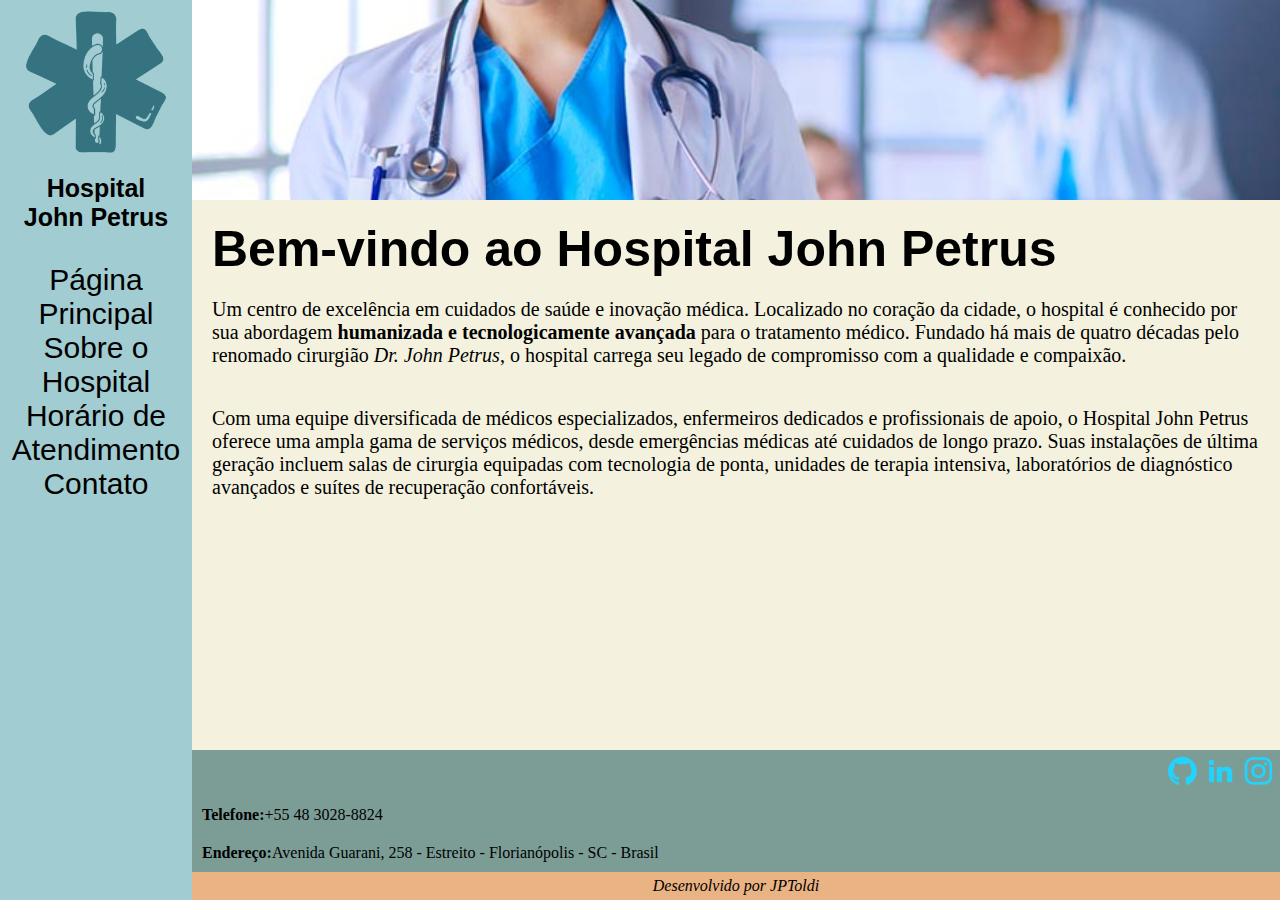
<file: index.html>
<!DOCTYPE html>
<html lang="pt-br">
<head>
    <meta charset="UTF-8">
    <meta http-equiv="X-UA-Compatible" content="IE=edge">
    <meta name="viewport" content="width=device-width, initial-scale=1.0">
    <title>Home - Hospital John Petrus</title>
    <link rel="stylesheet" href="base.css">
</head>
<body>

    <div class="wrapper">

        <div class="menu">
            <!-- Aqui vai o seu menu -->
            <img class="logo" src="./content/logo-hospital.png" alt="Logo do Hospital John Petrus">
            
            <h2 class="nome-hospital">Hospital <br> John Petrus</h2>

            <nav class="nav">
            <ul class="lista-nav">
                <li class="item-nav"><a href="index.html" class="link-nav">Página Principal</a></li>
                <li class="item-nav"><a href="sobre.html" class="link-nav">Sobre o Hospital</a></li>
                <li class="item-nav"><a href="horario.html" class="link-nav">Horário de Atendimento</a></li>
                <li class="item-nav"><a href="contato.html" class="link-nav">Contato</a></li>
            </ul>
        </nav>
        </div>

        <div class="main">
            <div class="header-index">
            </div>
    
            <div class="content">
                <h1 class="bem-vindo">Bem-vindo ao Hospital John Petrus</h1>
                <p class="texto-home">Um centro de excelência em cuidados de saúde e inovação médica. Localizado no coração da cidade, o hospital é conhecido por sua abordagem <strong>humanizada e tecnologicamente avançada</strong> para o tratamento médico. Fundado há mais de quatro décadas pelo renomado cirurgião <i>Dr. John Petrus</i>, o hospital carrega seu legado de compromisso com a qualidade e compaixão.</p>

                <p class="texto-home">Com uma equipe diversificada de médicos especializados, enfermeiros dedicados e profissionais de apoio, o Hospital John Petrus oferece uma ampla gama de serviços médicos, desde emergências médicas até cuidados de longo prazo. Suas instalações de última geração incluem salas de cirurgia equipadas com tecnologia de ponta, unidades de terapia intensiva, laboratórios de diagnóstico avançados e suítes de recuperação confortáveis.</p>


            </div>
    
            <div class="footer">

                <div class="redes-sociais">
                    <a class="links-redes-sociais" href="https://github.com/jptoldi" target="_blank">
                        <img src="./content/github.png" alt="Ícone GitHub" ></a>
    
                    <a class="links-redes-sociais" href="https://www.linkedin.com/in/jptoldi/" target="_blank">
                        <img src="./content/linkedin.png" alt="Ícone LinkedIn" ></a>    
    
                    <a class="links-redes-sociais" href="https://instagram.com/jptoldi" target="_blank">
                        <img src="./content/instagram.png" alt="Ícone Instagram"></a>
                </div>

                <div class="contato">

                    <p class="lista-contato"><strong>Telefone: </strong>+55 48 3028-8824</p>
                    <p class="lista-contato"><strong>Endereço: </strong>Avenida Guarani, 258 - Estreito - Florianópolis - SC - Brasil</p>

                </div>
                <div class="dev">
                    <p class="texto-dev"><i>Desenvolvido por JPToldi</i></p>
                </div>
            </div>
        </div>
    </div>
</body>
</html>
</file>
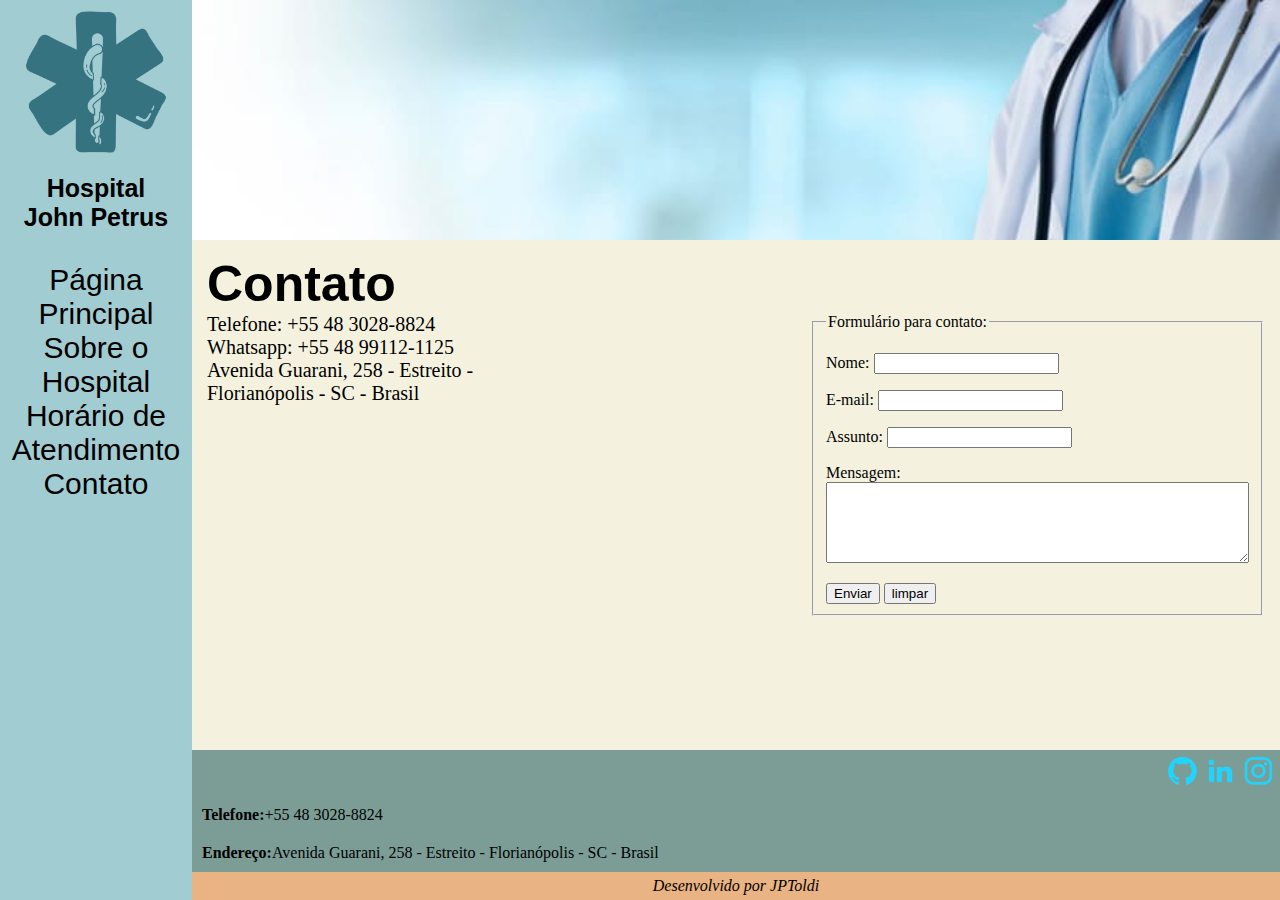
<file: contato.html>
<!DOCTYPE html>
<html lang="pt-br">
<head>
    <meta charset="UTF-8">
    <meta http-equiv="X-UA-Compatible" content="IE=edge">
    <meta name="viewport" content="width=device-width, initial-scale=1.0">
    <title>Home - Hospital John Petrus</title>
    <link rel="stylesheet" href="base.css">
</head>
<body>

    <div class="wrapper">

        <div class="menu">
            <!-- Aqui vai o seu menu -->
            <img class="logo" src="./content/logo-hospital.png" alt="Logo do Hospital John Petrus">
            
            <h2 class="nome-hospital">Hospital <br> John Petrus</h2>

            <nav class="nav">
            <ul class="lista-nav">
                <li class="item-nav"><a href="index.html" class="link-nav">Página Principal</a></li>
                <li class="item-nav"><a href="sobre.html" class="link-nav">Sobre o Hospital</a></li>
                <li class="item-nav"><a href="horario.html" class="link-nav">Horário de Atendimento</a></li>
                <li class="item-nav"><a href="contato.html" class="link-nav">Contato</a></li>
            </ul>
        </nav>
        </div>

        <div class="main">
            <div class="header-contato">
            </div>
    
            <div class="content-contato">
                <h1 class="bem-vindo">Contato</h1>
                <div class="ajuste-contato">
                    <p class="texto-contato">Telefone: +55 48 3028-8824<br>Whatsapp: +55 48 99112-1125<br>Avenida Guarani, 258 - Estreito - Florianópolis - SC - Brasil</p>
                    
                    <iframe src="https://www.google.com/maps/embed?pb=!1m18!1m12!1m3!1d7711.907096096452!2d-48.51564133711475!3d-27.59585267534987!2m3!1f0!2f0!3f0!3m2!1i1024!2i768!4f13.1!3m3!1m2!1s0x9527385563cc1905%3A0x6f9ba5a2f2c75977!2sHospital%20Universit%C3%A1rio%20Polydoro%20Ernani%20de%20S%C3%A3o%20Thiago!5e0!3m2!1spt-BR!2sbr!4v1692128683842!5m2!1spt-BR!2sbr" width="400" height="300" style="border:0;" allowfullscreen="" loading="lazy" referrerpolicy="no-referrer-when-downgrade"></iframe>
                    
                    <form class="formulario">
                        <fieldset>
                            <legend>Formulário para contato:</legend>
                            <p>
                            <label for="name">Nome: </label>
                            <input type="text" name="name">
                        </p>
                        <p>
                            <label for="email">E-mail: </label>
                            <input type="email" name="email">
                        </p>
                        <p>
                            <label for="assunto">Assunto: </label>
                            <input type="text" name="assunto">
                        </p>
                        <p>
                            <label for="mensagem">Mensagem: </label>
                            <textarea name="mensagem" rows="5" cols="50"></textarea>
                        </p>
                        <input type="submit" name="enviar" value="Enviar">
                        <input type="reset" name="limpar" value="limpar">
                        </fieldset>
                      </form>

                </div>

            </div>
    
            <div class="footer">

                <div class="redes-sociais">
                    <a class="links-redes-sociais" href="https://github.com/jptoldi" target="_blank">
                        <img src="./content/github.png" alt="Ícone GitHub" ></a>
    
                    <a class="links-redes-sociais" href="https://www.linkedin.com/in/jptoldi/" target="_blank">
                        <img src="./content/linkedin.png" alt="Ícone LinkedIn" ></a>    
    
                    <a class="links-redes-sociais" href="https://instagram.com/jptoldi" target="_blank">
                        <img src="./content/instagram.png" alt="Ícone Instagram"></a>
                </div>

                <div class="contato">

                    <p class="lista-contato"><strong>Telefone: </strong>+55 48 3028-8824</p>
                    <p class="lista-contato"><strong>Endereço: </strong>Avenida Guarani, 258 - Estreito - Florianópolis - SC - Brasil</p>

                </div>
                <div class="dev">
                    <p class="texto-dev"><i>Desenvolvido por JPToldi</i></p>
                </div>
            </div>
        </div>
    </div>
</body>
</html>
</file>
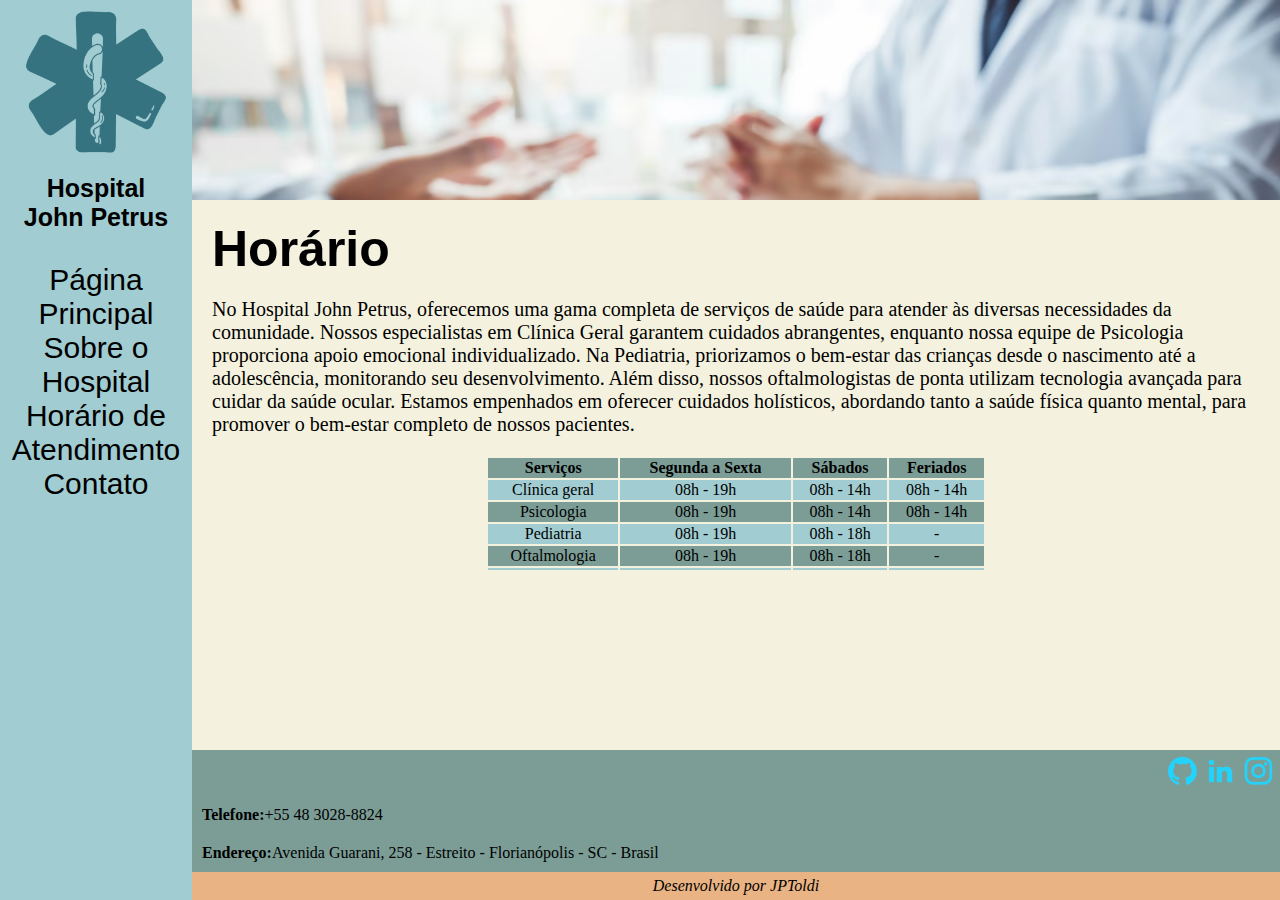
<file: horario.html>
<!DOCTYPE html>
<html lang="pt-br">
<head>
    <meta charset="UTF-8">
    <meta http-equiv="X-UA-Compatible" content="IE=edge">
    <meta name="viewport" content="width=device-width, initial-scale=1.0">
    <title>Home - Hospital John Petrus</title>
    <link rel="stylesheet" href="base.css">
</head>
<body>

    <div class="wrapper">

        <div class="menu">
            <img class="logo" src="./content/logo-hospital.png" alt="Logo do Hospital John Petrus">
            
            <h2 class="nome-hospital">Hospital <br> John Petrus</h2>

            <nav class="nav">
            <ul class="lista-nav">
                <li class="item-nav"><a href="index.html" class="link-nav">Página Principal</a></li>
                <li class="item-nav"><a href="sobre.html" class="link-nav">Sobre o Hospital</a></li>
                <li class="item-nav"><a href="horario.html" class="link-nav">Horário de Atendimento</a></li>
                <li class="item-nav"><a href="contato.html" class="link-nav">Contato</a></li>
            </ul>
        </nav>
        </div>

        <div class="main">
            <div class="header-horario">
            </div>
    
            <div class="content-horario">
                <h1 class="bem-vindo">Horário</h1>
                <p class="texto-home">No Hospital John Petrus, oferecemos uma gama completa de serviços de saúde para atender às diversas necessidades da comunidade. Nossos especialistas em Clínica Geral garantem cuidados abrangentes, enquanto nossa equipe de Psicologia proporciona apoio emocional individualizado. Na Pediatria, priorizamos o bem-estar das crianças desde o nascimento até a adolescência, monitorando seu desenvolvimento. Além disso, nossos oftalmologistas de ponta utilizam tecnologia avançada para cuidar da saúde ocular. Estamos empenhados em oferecer cuidados holísticos, abordando tanto a saúde física quanto mental, para promover o bem-estar completo de nossos pacientes.</p>
            
                <table class="tabela">
                    <tr class="tabela-linha">
                        <th class="tabela-cabecalho">Serviços</th>
                        <th class="tabela-cabecalho">Segunda a Sexta</th>
                        <th class="tabela-cabecalho">Sábados</th>
                        <th class="tabela-cabecalho">Feriados</th>
                    </tr>
                    <tr class="tabela-linha">
                        <td class="tabela-celula">Clínica geral</td>
                        <td class="tabela-celula">08h - 19h</td>
                        <td class="tabela-celula">08h - 14h</td>
                        <td class="tabela-celula">08h - 14h</td>
                    </tr>
                    <tr class="tabela-linha">
                        <td class="tabela-celula">Psicologia</td>
                        <td class="tabela-celula">08h - 19h</td>
                        <td class="tabela-celula">08h - 14h</td>
                        <td class="tabela-celula">08h - 14h</td>
                    </tr>
                    <tr class="tabela-linha">
                        <td class="tabela-celula">Pediatria</td>
                        <td class="tabela-celula">08h - 19h</td>
                        <td class="tabela-celula">08h - 18h</td>
                        <td class="tabela-celula">-</td>
                    </tr>
                    <tr class="tabela-linha">
                        <td class="tabela-celula">Oftalmologia</td>
                        <td class="tabela-celula">08h - 19h</td>
                        <td class="tabela-celula">08h - 18h</td>
                        <td class="tabela-celula">-</td>
                    </tr>
                    <tr class="tabela-linha">
                        <td class="tabela-celula"></td>
                        <td class="tabela-celula"></td>
                        <td class="tabela-celula"></td>
                        <td class="tabela-celula"></td>
                    </tr>


                </table>
            
            </div>
    
            <div class="footer">

                <div class="redes-sociais">
                    <a class="links-redes-sociais" href="https://github.com/jptoldi" target="_blank">
                        <img src="./content/github.png" alt="Ícone GitHub" ></a>
    
                    <a class="links-redes-sociais" href="https://www.linkedin.com/in/jptoldi/" target="_blank">
                        <img src="./content/linkedin.png" alt="Ícone LinkedIn" ></a>    
    
                    <a class="links-redes-sociais" href="https://instagram.com/jptoldi" target="_blank">
                        <img src="./content/instagram.png" alt="Ícone Instagram"></a>
                </div>

                <div class="contato">

                    <p class="lista-contato"><strong>Telefone: </strong>+55 48 3028-8824</p>
                    <p class="lista-contato"><strong>Endereço: </strong>Avenida Guarani, 258 - Estreito - Florianópolis - SC - Brasil</p>

                </div>
                <div class="dev">
                    <p class="texto-dev"><i>Desenvolvido por JPToldi</i></p>
                </div>
            </div>
        </div>
    </div>
</body>
</html>
</file>
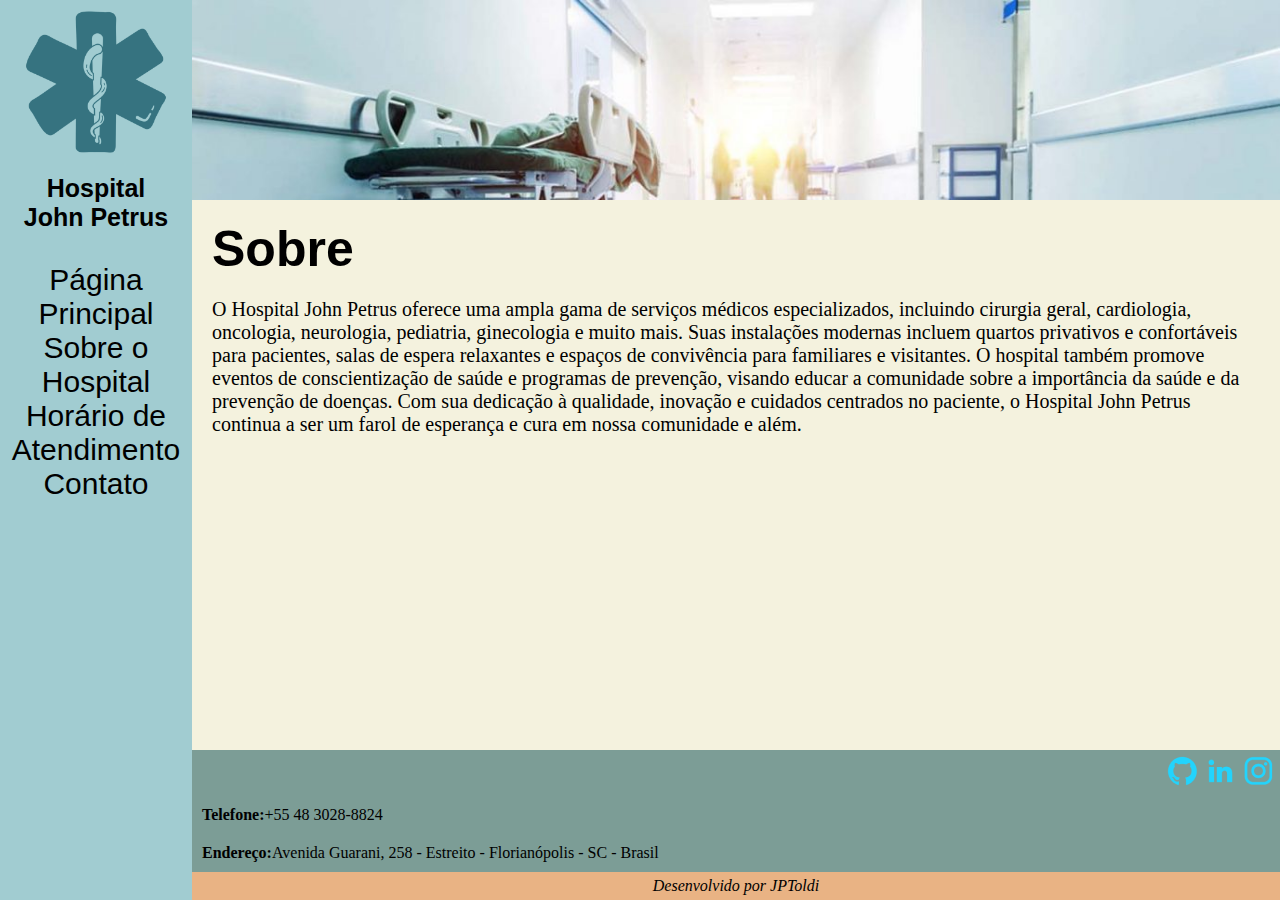
<file: sobre.html>
<!DOCTYPE html>
<html lang="pt-br">
<head>
    <meta charset="UTF-8">
    <meta http-equiv="X-UA-Compatible" content="IE=edge">
    <meta name="viewport" content="width=device-width, initial-scale=1.0">
    <title>Home - Hospital John Petrus</title>
    <link rel="stylesheet" href="base.css">
</head>
<body>

    <div class="wrapper">

        <div class="menu">
            <!-- Aqui vai o seu menu -->
            <img class="logo" src="./content/logo-hospital.png" alt="Logo do Hospital John Petrus">
            
            <h2 class="nome-hospital">Hospital <br> John Petrus</h2>

            <nav class="nav">
            <ul class="lista-nav">
                <li class="item-nav"><a href="index.html" class="link-nav">Página Principal</a></li>
                <li class="item-nav"><a href="sobre.html" class="link-nav">Sobre o Hospital</a></li>
                <li class="item-nav"><a href="horario.html" class="link-nav">Horário de Atendimento</a></li>
                <li class="item-nav"><a href="contato.html" class="link-nav">Contato</a></li>
            </ul>
        </nav>
        </div>

        <div class="main">
            <div class="header-sobre">
            </div>
    
            <div class="content">
                <h1 class="bem-vindo">Sobre</h1>
                <p class="texto-home">O Hospital John Petrus oferece uma ampla gama de serviços médicos especializados, incluindo cirurgia geral, cardiologia, oncologia, neurologia, pediatria, ginecologia e muito mais. Suas instalações modernas incluem quartos privativos e confortáveis para pacientes, salas de espera relaxantes e espaços de convivência para familiares e visitantes. O hospital também promove eventos de conscientização de saúde e programas de prevenção, visando educar a comunidade sobre a importância da saúde e da prevenção de doenças.

                Com sua dedicação à qualidade, inovação e cuidados centrados no paciente, o Hospital John Petrus continua a ser um farol de esperança e cura em nossa comunidade e além.</p>


            </div>
    
            <div class="footer">

                <div class="redes-sociais">
                    <a class="links-redes-sociais" href="https://github.com/jptoldi" target="_blank">
                        <img src="./content/github.png" alt="Ícone GitHub" ></a>
    
                    <a class="links-redes-sociais" href="https://www.linkedin.com/in/jptoldi/" target="_blank">
                        <img src="./content/linkedin.png" alt="Ícone LinkedIn" ></a>    
    
                    <a class="links-redes-sociais" href="https://instagram.com/jptoldi" target="_blank">
                        <img src="./content/instagram.png" alt="Ícone Instagram"></a>
                </div>

                <div class="contato">

                    <p class="lista-contato"><strong>Telefone: </strong>+55 48 3028-8824</p>
                    <p class="lista-contato"><strong>Endereço: </strong>Avenida Guarani, 258 - Estreito - Florianópolis - SC - Brasil</p>

                </div>
                <div class="dev">
                    <p class="texto-dev"><i>Desenvolvido por JPToldi</i></p>
                </div>
            </div>
        </div>
    </div>
</body>
</html>
</file>
<file: base.css>
html, body {
    margin: 0;
}
body {
    background-color: #f1f1f1;
    display: flex;
    justify-content: center;
}

.wrapper {
    width: 100%;
    height: 100vh;
    display: flex;
    margin: 0 auto;
    background-color: aquamarine;
    
}
.main {
    display: flex;
    flex-flow: column;
    width: 85%;
}
.menu {
    width: 15%;
    background-color: #A1CCD1;
    display: flex;
    flex-direction: column;
    align-items: center;
    justify-content: top;
    gap: 15px;
    height: 100%;

}
.logo {
    max-width: 80%;
    margin-top: 5px;
    gap: 20px;
}
.nome-hospital {

    font-family: 'Franklin Gothic Medium', 'Arial Narrow', Arial, sans-serif;
    text-align: center;
    font-size: 25px;
    margin: 0;
}
.nav {

    width: 100%;
    padding: 0;


}
.lista-nav {

    justify-content: center;
    width: 100%;
    padding: 0;
    text-align: center;

}
.item-nav {

    list-style: none;
    text-align: center;
    margin: 0;
    /* padding: 10px 20px; */
    border: none;
    font-size: 16px;
    cursor: pointer;
    transition: background-color 0.3s ease;

}
.item-nav:hover {
    background-color: #f1f1f1;
}
.link-nav {
    text-decoration: none;
    color: black;
    font-family: Verdana, Geneva, Tahoma, sans-serif;
    font-size: 30px;

}
.header-index {
    background-color: rgb(5, 108, 108);
    min-height: 200px;
    display: flex;
    background-image: url(./content/img-home.jpg);
    background-repeat: no-repeat;
    background-size: 100%;
}
.header-sobre {
    background-color: rgb(5, 108, 108);
    min-height: 200px;
    display: flex;
    background-image: url(./content/img-sobre.jpg);
    background-repeat: no-repeat;
    background-size: 100%;
}
.header-horario {
    background-color: rgb(5, 108, 108);
    min-height: 200px;
    display: flex;
    background-image: url(./content/img-horario.avif);
    background-repeat: no-repeat;
    background-size: 100%;
}
.header-contato {
    background-color: rgb(5, 108, 108);
    min-height: 15em;
    display: flex;
    background-image: url(./content/img-contato.jpg);
    background-repeat: no-repeat;
    background-size: cover;
}
.content {
    display: flex;
    flex-direction: column;
    background-color: #F4F2DE;
    min-height: 50vh;
    padding: 20px;
    flex-grow: 1;
}
.bem-vindo {
    font-family: 'Franklin Gothic Medium', 'Arial Narrow', Arial, sans-serif;
    font-size: 50px;
    margin: 0;
}
.texto-home {
    font-family: 'Times New Roman', Times, serif;
    font-size: 20px;
}
.footer {
    background-color: #7C9D96;
    display: flex;
    flex-direction: column;
    margin-top: auto;
}
.redes-sociais {
    display: flex;
    flex-direction: row;
    justify-content: end;
    margin: 5px;
    gap: 5px;
}
.contato {
    display: flex;
    flex-direction: column;
    
}
.lista-contato {
    display: flex;
    margin: 10px;
    border: 0%;
    font-family: Georgia, 'Times New Roman', Times, serif;
}
.dev{
    background-color: #E9B384;

}
.texto-dev {
    text-align: center;
    margin: 5px;
}
.content-horario{
    display: flex;
    flex-direction: column;
    background-color: #F4F2DE;
    min-height: 50vh;
    padding: 20px;
    flex-grow: 1;
}
.tabela {
    border: 1px;
    width: 500px;
    margin-left: auto;
    margin-right: auto;
}
.tabela-celula {
    text-align: center;

}

.tabela tbody tr:nth-child(even) {
    background-color: #A1CCD1;
}
.tabela tbody tr:nth-child(odd) {
    background-color: #7C9D96;
}
.content-contato{
    display: inline-flex;
    flex-direction: column;
    background-color: #F4F2DE;
    padding: 15px;
    flex-grow: 1;
}
.texto-contato {
    font-family: 'Times New Roman', Times, serif;
    font-size: 20px;
    margin: 0;

}
.ajuste-contato {
    display: flex;
    flex-direction: row;
    justify-content: space-around;
}
</file>
